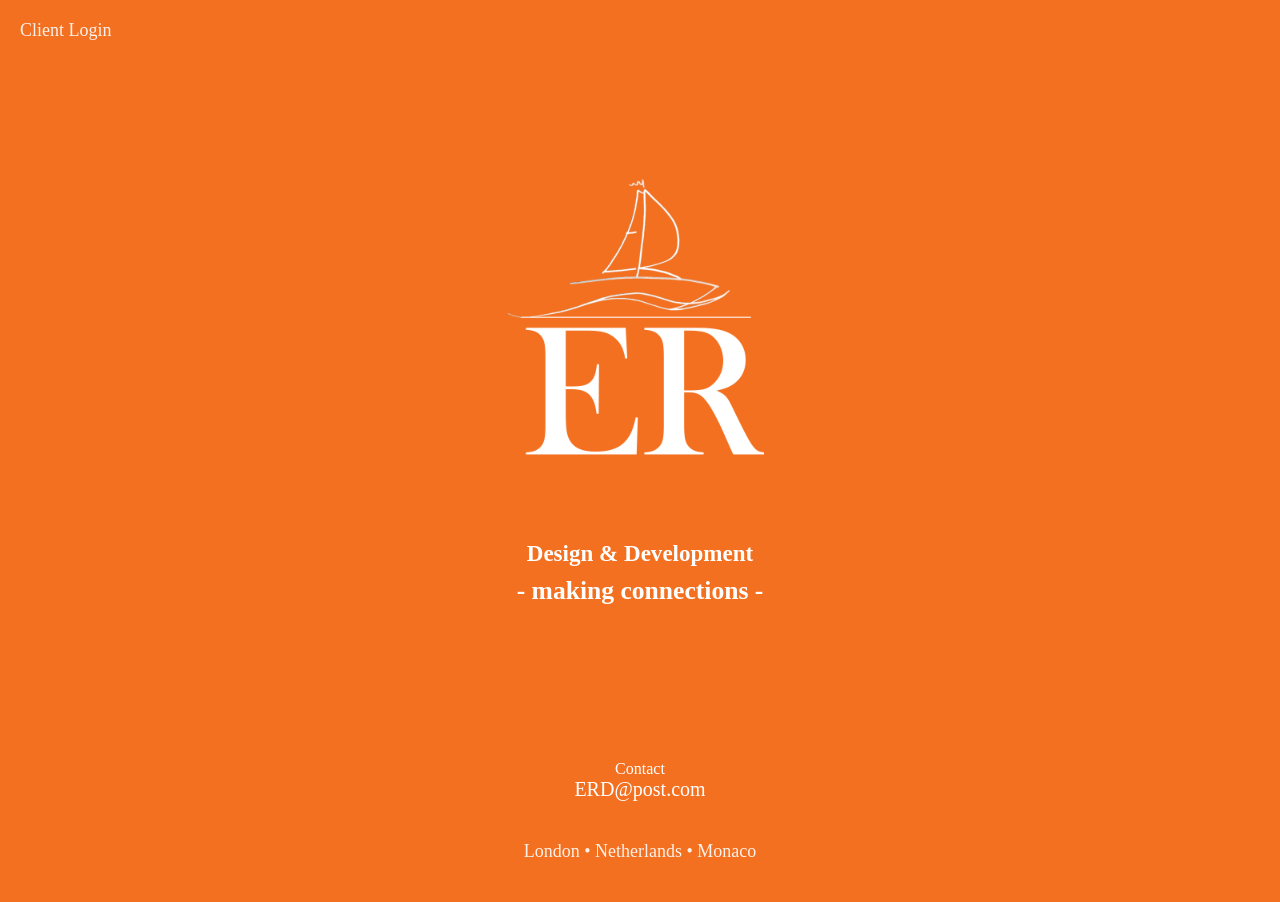
<file: index.html>
<!DOCTYPE html>
<html lang="en">
<head>
    <meta charset="UTF-8">
    <meta name="viewport" content="width=device-width, initial-scale=1.0">
    <title>ER</title>
    <link rel="stylesheet" href="style.css">
</head>

<body>

    <!-- CLIENT LOGIN BUTTON -->
    <header>
        <a href="clients.html" class="login-link">Client Login</a>
    </header>

    <!-- HERO SECTION -->
    <section class="hero">
        <div class="hero-content">
        <img src="ERboat260224.png" class="hero-logo" alt="ER Logo">
        <h2 class="subtitle">Design & Development</h2>
        <h2 class="subtitle-2">- making connections -</h2>
        </div>
    </section>


    <!-- CONTACT -->
    <section class="contact">
        <h3>Contact</h3>
        <a href="mailto:ERD@post.com">ERD@post.com</a>
    </section>

    <!-- FOOTER -->
    <footer>
        London • Netherlands • Monaco
    </footer>

</body>
</html>
</file>
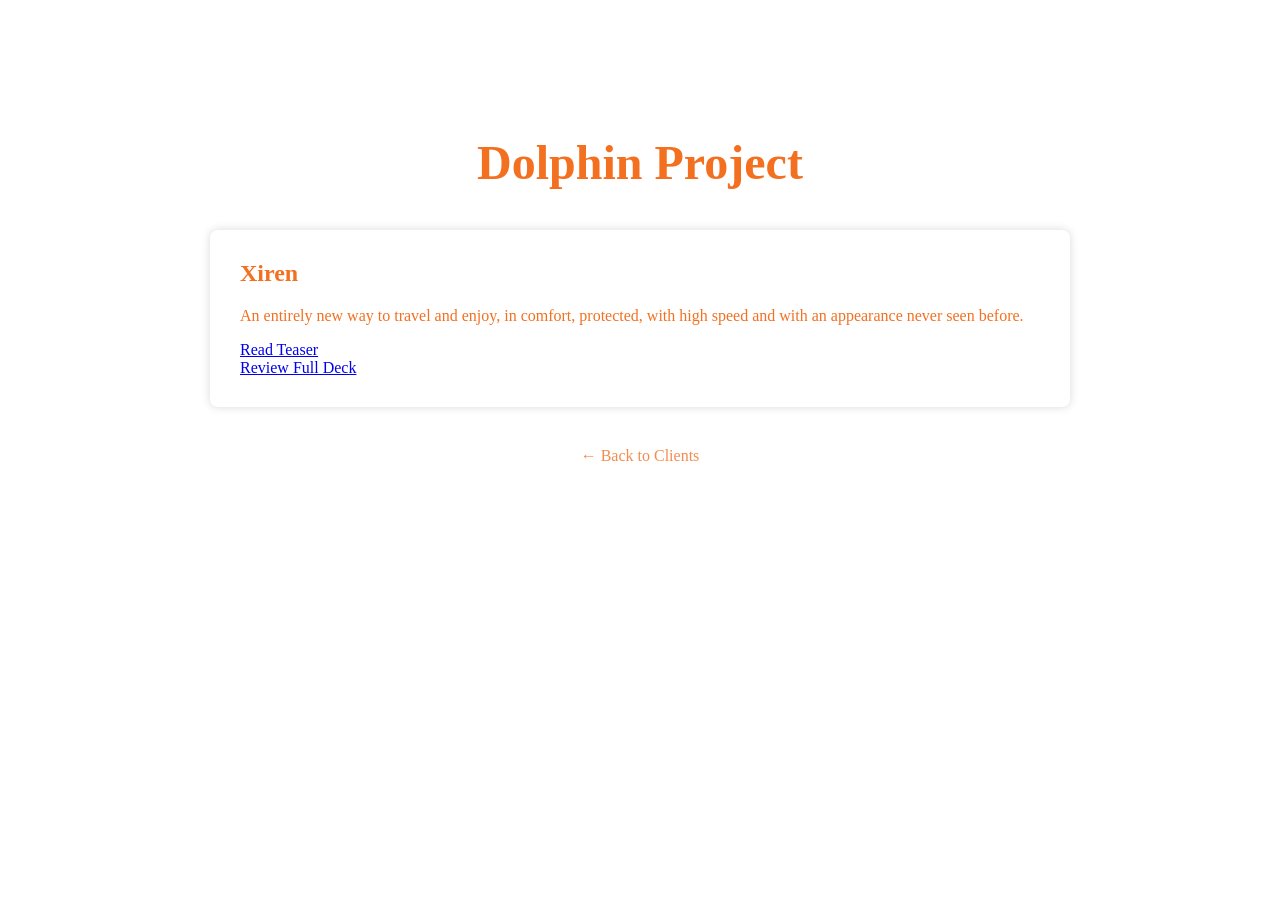
<file: Client-Dolphin.html>
<!DOCTYPE html>
<html lang="en">
<head>
    <meta charset="UTF-8">
    <meta name="viewport" content="width=device-width, initial-scale=1.0">
    <title>Dolphin Projects</title>

    <style>
        body {
            margin: 0;
            padding: 0;
            background-color: white;
            font-family: "Baskerville", serif;
            color: #f37020;
            text-align: center;
        }

        h1 {
            margin-top: 15vh;
            font-size: 48px;
        }

        .project {
            margin: 40px auto;
            width: 80%;
            max-width: 800px;
            background: white;
            padding: 30px;
            border-radius: 8px;
            box-shadow: 0 0 10px rgba(0,0,0,0.15);
            text-align: left;
        }

        .project h2 {
            margin-top: 0;
        }

        a.back {
            display: block;
            margin-top: 40px;
            color: #f37020;
            text-decoration: none;
            opacity: 0.8;
        }
    </style>
</head>

<body>

    <h1>Dolphin Project</h1>

    <div class="project">
        <h2>Xiren</h2>
        <p>An entirely new way to travel and enjoy, in comfort, protected, with high speed and with an appearance never seen before.</p>

    <a href="Client-Dolphin/Xiren-Teaser.pdf" target="_blank">Read Teaser</a><br>
    <a href="Client-Dolphin/Xiren-Summary-Proposition.pdf" target="_blank">Review Full Deck</a>
    </div>

    <a href="/clients.html" class="back">← Back to Clients</a>

</body>
</html>
</file>
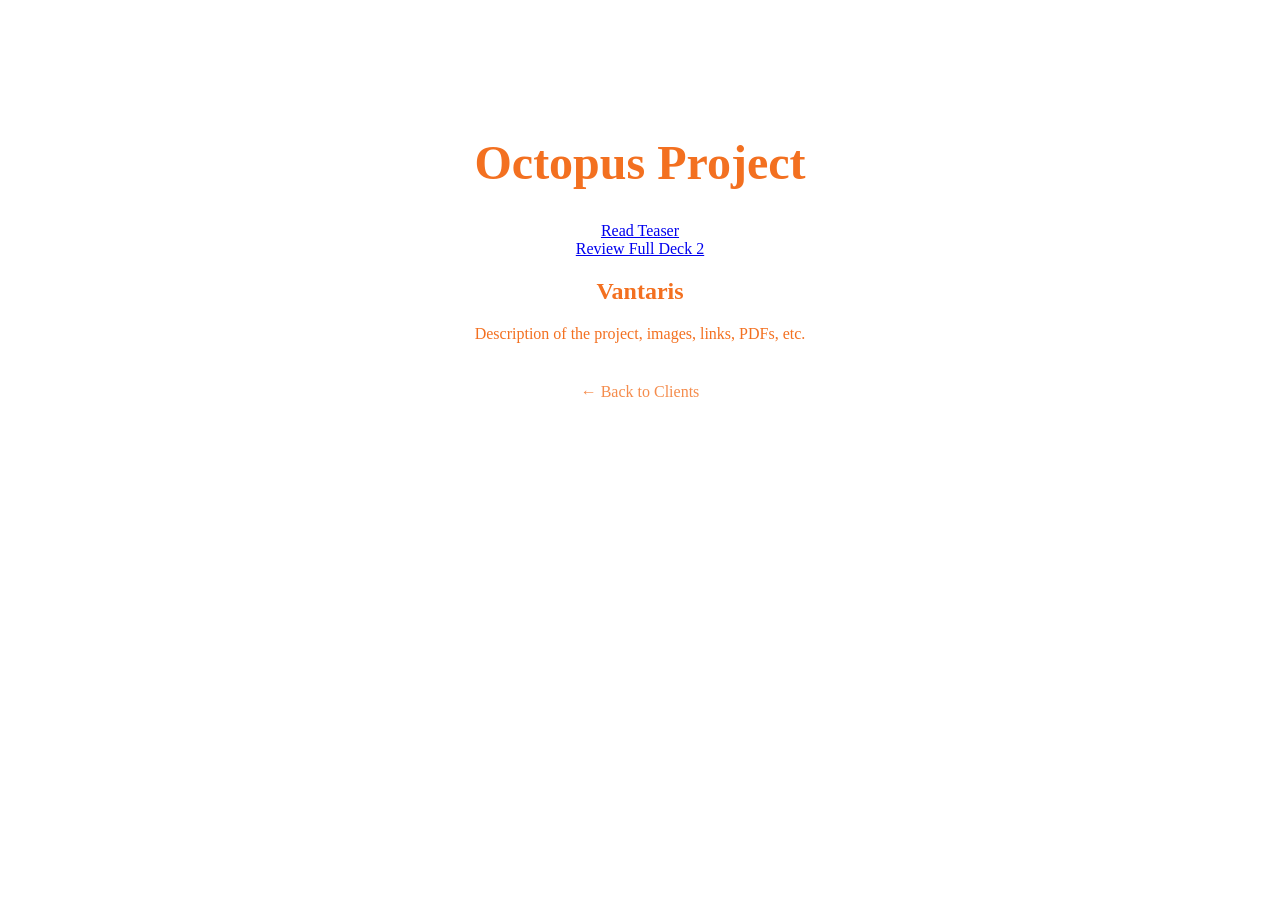
<file: Client-Octopus.html>
<!DOCTYPE html>
<html lang="en">
<head>
    <meta charset="UTF-8">
    <meta name="viewport" content="width=device-width, initial-scale=1.0">
    <title>Octopus Projects</title>

    <style>
        body {
            margin: 0;
            padding: 0;
            background-color: white;
            font-family: "Baskerville", serif;
            color: #f37020;
            text-align: center;
        }

        h1 {
            margin-top: 15vh;
            font-size: 48px;
        }

        .project {
            margin: 40px auto;
            width: 80%;
            max-width: 800px;
            background: white;
            padding: 30px;
            border-radius: 8px;
            box-shadow: 0 0 10px rgba(0,0,0,0.15);
            text-align: left;
        }

        .project h2 {
            margin-top: 0;
        }

        a.back {
            display: block;
            margin-top: 40px;
            color: #f37020;
            text-decoration: none;
            opacity: 0.8;
        }
    </style>
</head>

<body>

    <h1>Octopus Project</h1>

<a href="Client-Octopus/Vantaris-Teaser.pdf" target="_blank">Read Teaser</a><br>
<a href="Client-Octopus/Vantaris-Full Deck.pdf" target="_blank">Review Full Deck 2</a>

    <div class="Octopus">
        <h2>Vantaris</h2>
        <p>Description of the project, images, links, PDFs, etc.</p>
    </div>

    <a href="/clients.html" class="back">← Back to Clients</a>

</body>
</html>
</file>
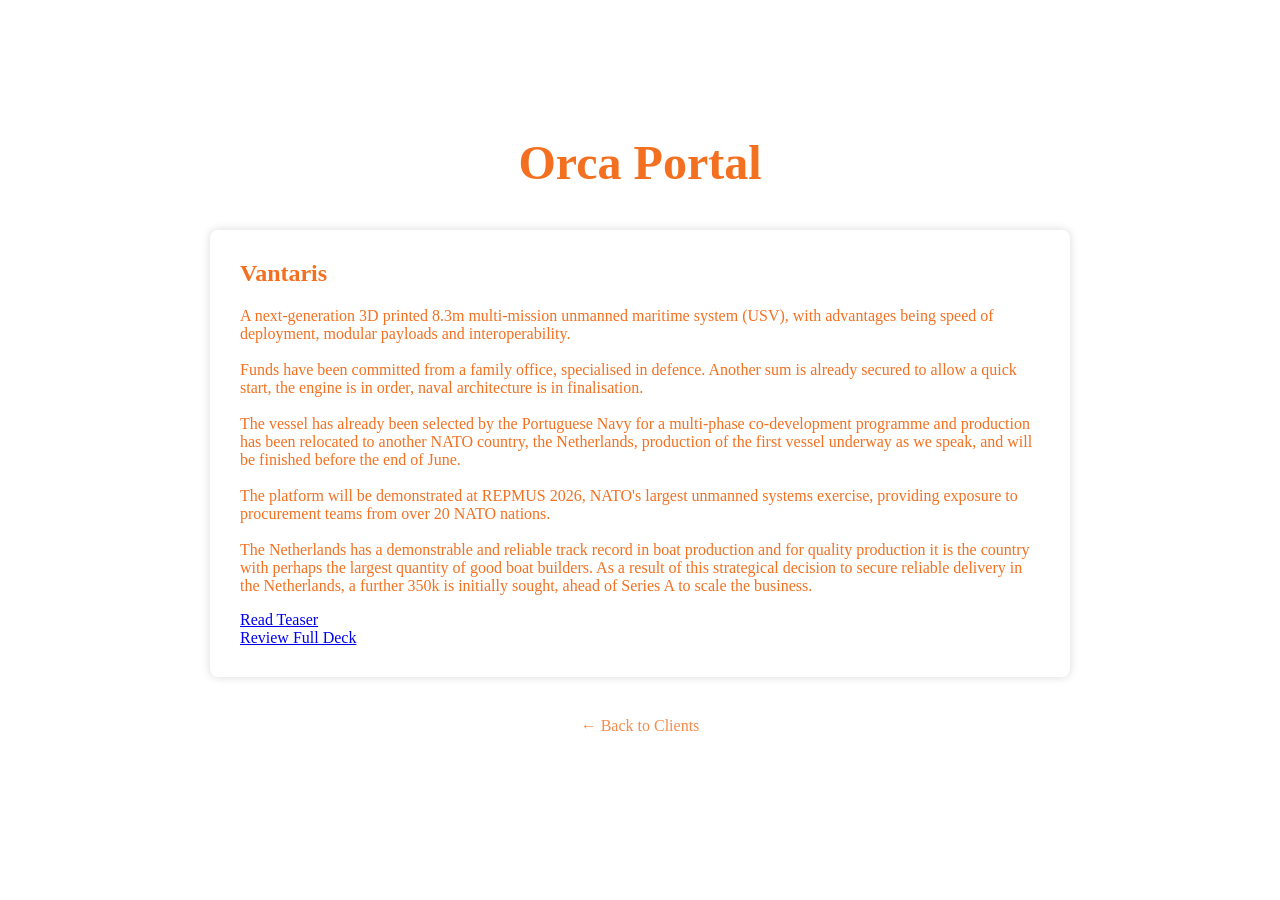
<file: Client-Orca.html>
<!DOCTYPE html>
<html lang="en">
<head>
    <meta charset="UTF-8">
    <meta name="viewport" content="width=device-width, initial-scale=1.0">
    <title>Orca Projects</title>

    <style>
        body {
            margin: 0;
            padding: 0;
            background-color: white;
            font-family: "Baskerville", serif;
            color: #f37020;
            text-align: center;
        }

        h1 {
            margin-top: 15vh;
            font-size: 48px;
        }

        .project {
            margin: 40px auto;
            width: 80%;
            max-width: 800px;
            background: white;
            padding: 30px;
            border-radius: 8px;
            box-shadow: 0 0 10px rgba(0,0,0,0.15);
            text-align: left;
        }

        .project h2 {
            margin-top: 0;
        }

        a.back {
            display: block;
            margin-top: 40px;
            color: #f37020;
            text-decoration: none;
            opacity: 0.8;
        }
    </style>
</head>

<body>

    <h1>Orca Portal</h1>

<div class="project">
    <h2>Vantaris</h2>
    <p>A next-generation 3D printed 8.3m multi-mission unmanned maritime system (USV),  with advantages being speed of deployment, modular payloads and interoperability.<br><br>
 
Funds have been committed from a family office, specialised in defence. Another sum is already secured to allow a quick start, the engine is in order, naval architecture is in finalisation.<br><br>

The vessel has already been selected by the Portuguese Navy for a multi-phase co-development programme and production has been relocated to another NATO country, the Netherlands, production of the first vessel underway as we speak, and will be finished before the end of June.<br><br>

The platform will be demonstrated at REPMUS 2026, NATO's largest unmanned systems exercise, providing exposure to procurement teams from over 20 NATO nations.<br><br>
 
The Netherlands has a demonstrable and reliable track record in boat production and for quality production it is the country with perhaps the largest quantity of good boat builders. As a result of this strategical decision to secure reliable delivery in the Netherlands, a further 350k is initially sought, ahead of Series A to scale the business. 
</p>

    <a href="Client-Orca/Vantaris-Teaser.pdf" target="_blank">Read Teaser</a><br>
    <a href="Client-Orca/Vantaris-Full-Deck.pdf" target="_blank">Review Full Deck</a>
    </div>

    <a href="/clients.html" class="back">← Back to Clients</a>

</body>
</html>
</file>
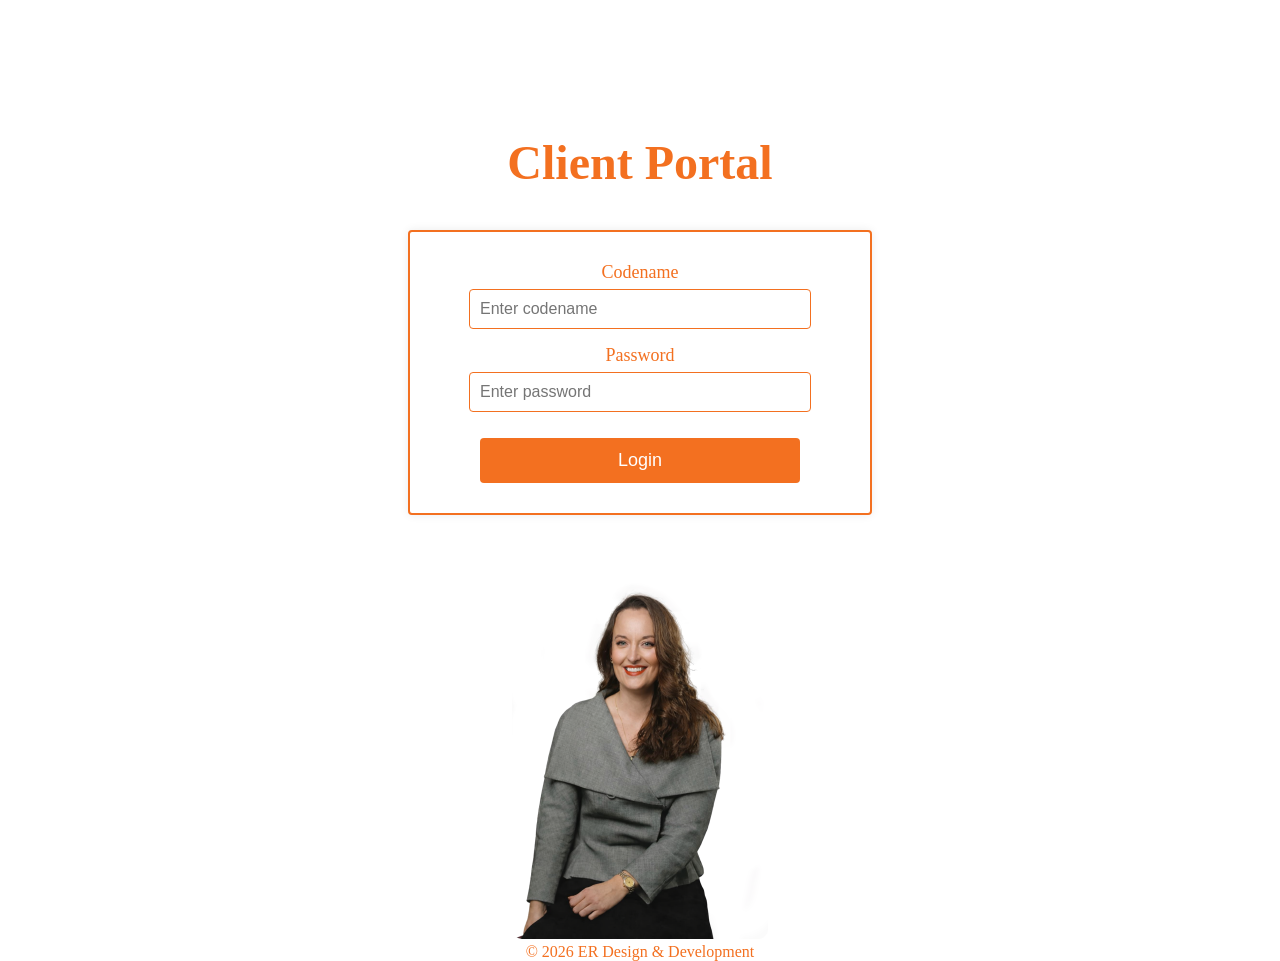
<file: clients.html>
<!DOCTYPE html>
<html lang="en">
<head>
    <meta charset="UTF-8">
    <meta name="viewport" content="width=device-width, initial-scale=1.0">
    <title>Client Login</title>

    <style>
        body {
            margin: 0;
            padding: 0;
            background-color: white;
            font-family: "Baskerville", serif;
            color: #f37020;
            text-align: center;
        }

        h1 {
            margin-top: 15vh;
            font-size: 48px;
        }

        .login-box {
            margin: 40px auto;
            width: 80%;
            max-width: 400px;
            background: white;              /* white box */
            padding: 30px;
            border-radius: 4px;
            border: 2px solid #f37020;      /* thin orange line */
            box-shadow: 0 0 10px rgba(0,0,0,0.08);
            text-align: center;             /* center contents */
        }

        label {
            font-size: 18px;
            display: block;
            margin-bottom: 6px;
            text-align: left;
        }

        .field-wrapper {
            width: 100%;
            display: flex;
            flex-direction: column;
            align-items: center;            /* center input inside box */
            margin-bottom: 16px;
        }

        input {
            width: 80%;                     /* centered, not full edge-to-edge */
            padding: 10px;
            border: 1px solid #f37020;
            border-radius:4px;
            font-size: 16px;
        }

        button {
            width: 80%;
            padding: 12px;
            background-color: #f37020;
            color: white;
            border: none;
            border-radius: 4px;
            font-size: 18px;
            cursor: pointer;
            margin-top: 10px;
        }

        button:hover {
            opacity: 0.7;
        }
    </style>

    <script>
        function login() {
            const user = document.getElementById("username").value.trim();
            const pass = document.getElementById("password").value.trim();

            if (user === "Dolphin") {
                window.location.href = "/Client-Dolphin.html";
            } else if (user === "Octopus") {
                window.location.href = "/Client-Octopus.html";
            } else if (user === "Orca") {
                window.location.href = "/Client-Orca.html";
            } else {
                alert("Invalid codename or password");
            }
        }
    </script>
</head>

<body>

    <h1>Client Portal</h1>

    <div class="login-box">
        <div class="field-wrapper">
            <label for="username">Codename</label>
            <input type="text" id="username" placeholder="Enter codename">
        </div>

        <div class="field-wrapper">
            <label for="password">Password</label>
            <input type="password" id="password" placeholder="Enter password">
        </div>

        <button onclick="login()">Login</button>
    </div>

<img src="Prof photo_Esther grey jacket orange.png" style="max-width:20%; height:auto; border-radius:10px;">

    <!-- FOOTER -->
    <footer>
        © 2026 ER Design & Development
    </footer>

</body>
</html>
</file>
<file: style.css>
/* GLOBAL */
body {
    margin: 0;
    padding: 0;
    background-color: #f37020; /* Your orange */
    color: white;
    font-family: "Baskerville", "Libre Baskerville", serif;
    text-align: center;
}

a {
    color: #f37020;
    text-decoration: none;
}

a:hover {
    opacity: 0.7;
}


/* CLIENT LOGIN */
header {
    position: absolute;
    top: 20px;
    left: 20px;
    z-index: 9999; /* ensures the button is clickable */
}

.login-link {
    color: white;
    text-decoration: none;
    font-size: 18px;
    opacity: 0.9;
}

.login-link:hover {
    opacity: 1;
}

/* HERO SECTION */
.hero {
    height: 80vh;
    display: flex;
    justify-content: center;
    align-items: center;
}

.hero-content {
    display: flex;
    flex-direction: column; /* vertical stacking */
    align-items: center;    /* center horizontally */
    gap: 2vw;               /* responsive spacing */
}

.hero-logo {
    width: 40vw;        /* scaled-down logo */
    max-width: 400px;   /* cap on large screens */
    height: auto;
    display: block;
    margin: 0 auto;
}

/* Reset browser defaults for headings */
h2, h3 {
    margin: 0;
    padding: 0;
    font-weight: inherit;
    font-size: inherit;
    line-height: inherit;
}

.subtitle,
.subtitle-2 {
    font-size: 2vw;
    margin: 0;
    letter-spacing: 0;   /* identical */
    line-height: 0.5;    /* identical */
    font-weight: 700;    /* identical */
}



/* MOBILE RESPONSIVENESS */
@media (max-width: 600px) {
    .hero-content {
        gap: 4vw; /* more breathing room on phones */
    }

    .hero-logo {
        width: 55vw;      /* slightly larger on mobile */
        max-width: 300px;
    }

    .subtitle {
        font-size: 6vw;
    }
}

/* CONTACT SECTION */
.contact {
    margin: 40px 0;
}

.contact h4 {
    font-size: 24px;
    margin-bottom: 10px;
}

.contact a {
    color: white;
    text-decoration: none;
    font-size: 20px;
}

/* FOOTER */
footer {
    margin-bottom: 40px;
    font-size: 18px;
    opacity: 0.9;
}

/* DESKTOP‑ONLY: smaller subtitle */
@media (min-width: 1024px) {
    .subtitle {
        font-size: 1.8vw;
    }
}
</file>
